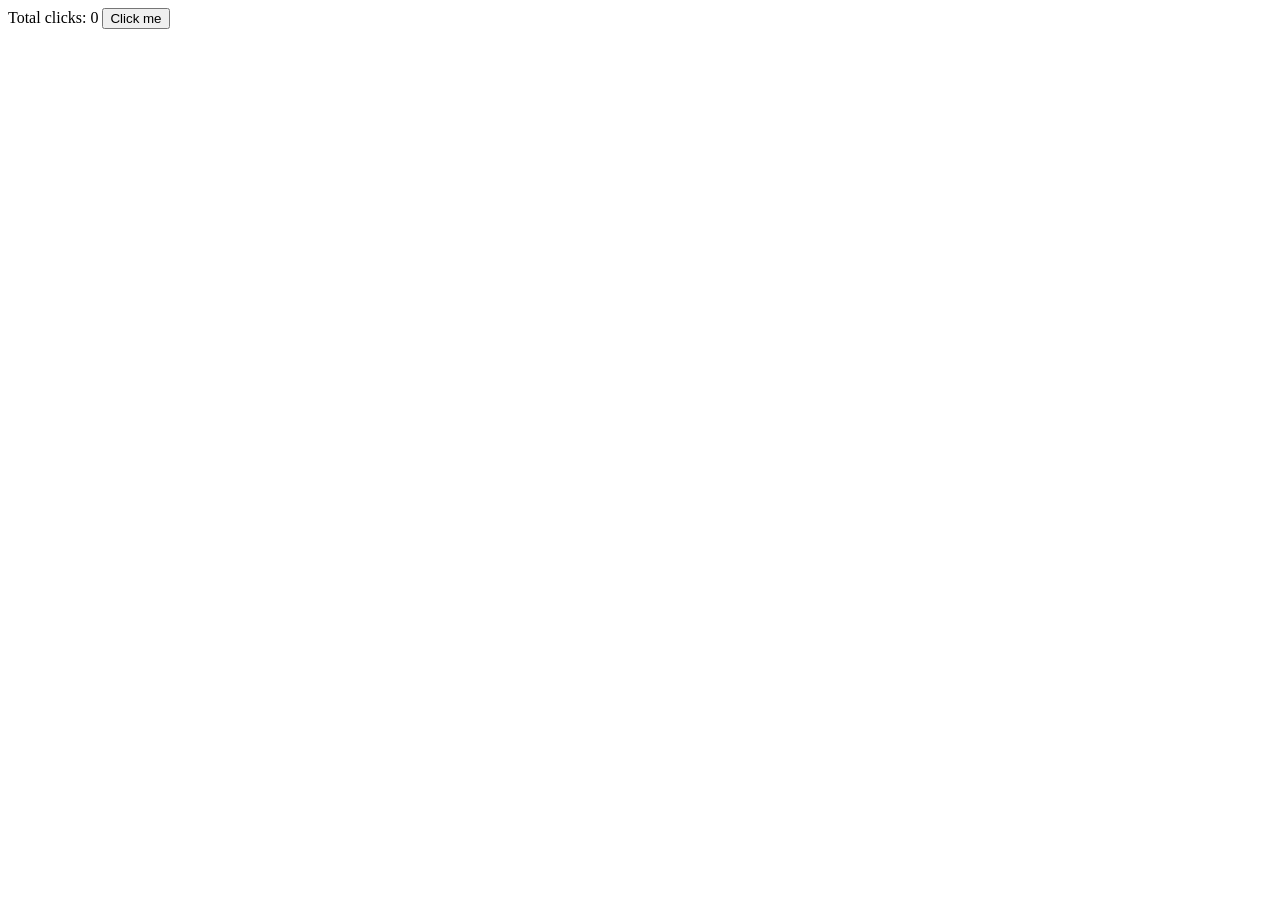
<file: vanilla.html>
<!DOCTYPE html>
<html>
  <body>
    <span>Total clicks: 0</span> <!--html 생성-->
    <button id="btn">Click me</button>
  </body>
  <script> //html dom 가져오기
    let counter = 0; 
    const button = document.getElementById('btn');
    const span = document.querySelector("span");
    function handleClick(){ //event로 처리
      console.log("i have been clicked")
      counter = counter + 1;
      span.innerText = `Total clicks: ${counter}`; //업데이트
    }
    button.addEventListener("click", handleClick);
  </script>
</html>
</file>
